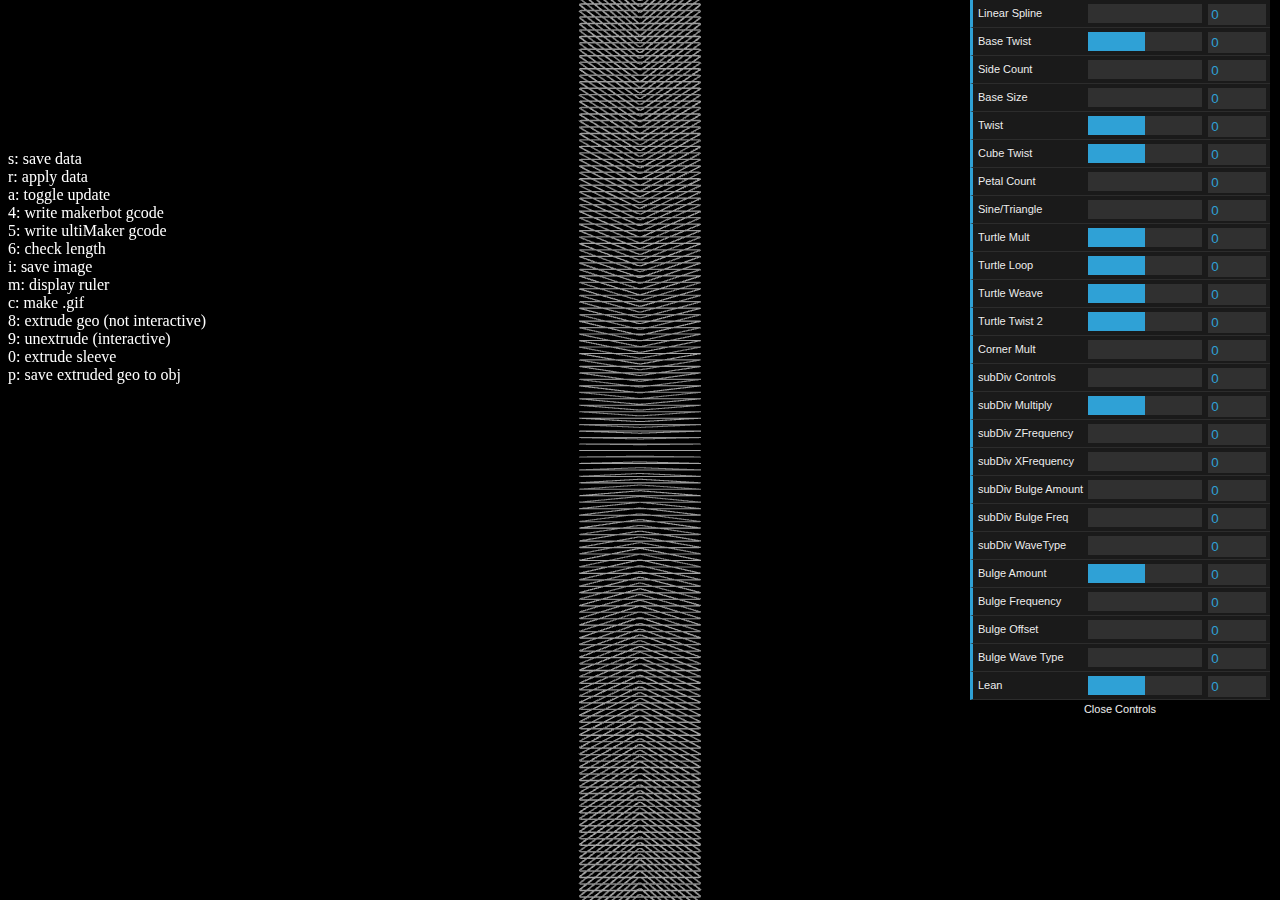
<file: index.html>
<!DOCTYPE html>
<html>
<head>
	<title>REIFY</title>
	<link rel="stylesheet" type="text/css" href="./style/main.css">
</head>
<body>
	<div style="z-index:1000">
		<form action="">
		<textarea name="myTextBox" cols="50" rows="5">
		Enter some text...
		</textarea>
		<br />
		<input type="submit" />
		</form>
	</div>
	<script src="./deps/gif.js"></script>
	<script src="./deps/gif.worker.js"></script>
	<script data-main="./app/Main.js" type="text/javascript" src="./deps/require.js"></script>



	<div id="Container" style="background-color:#000000"></div>
	<div id="canvasDiv"></div>
	<div id="other"></div>
	<div style="position:relative;color:#ffffff;width:200px"><br><br>s: save data<br>r: apply data<br>a: toggle update<br>4: write makerbot gcode<br>5: write ultiMaker gcode<br>6: check length<br>i: save image<br>m: display ruler<br>c: make .gif<br>8: extrude geo (not interactive)<br>9: unextrude (interactive)<br>0: extrude sleeve<br>p: save extruded geo to obj<br></div>

	<div id="images"></div>
</body>
</html>
</file>
<file: style/main.css>
#Container {
	width: 100%;
	height: 100%;
	background-color: blue;
	position: absolute;
	left: 0px;
	top: 0px;
}

.dg.main {
	position: absolute;
	right: 10px;
	top: 0px;
}
</file>
